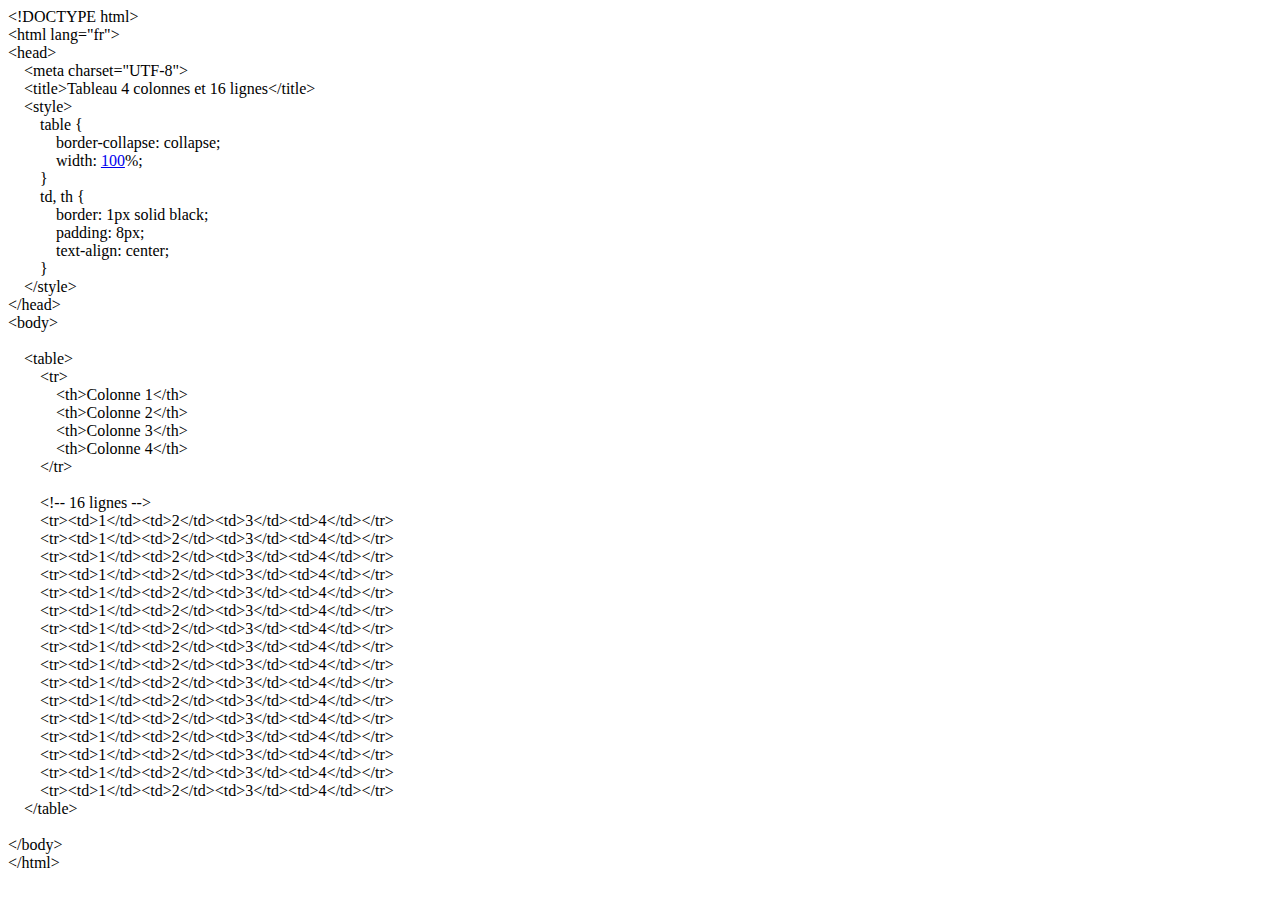
<file: bluetooth_content_share.html>
<html><head><meta http-equiv="Content-Type" content="text/html; charset=UTF-8"/></head><body>&lt;!DOCTYPE html&gt;<br>&lt;html lang="fr"&gt;<br>&lt;head&gt;<br>&nbsp;&nbsp;&nbsp; &lt;meta charset="UTF-8"&gt;<br>&nbsp;&nbsp;&nbsp; &lt;title&gt;Tableau 4 colonnes et 16 lignes&lt;/title&gt;<br>&nbsp;&nbsp;&nbsp; &lt;style&gt;<br>&nbsp;&nbsp;&nbsp;&nbsp;&nbsp;&nbsp;&nbsp; table {<br>&nbsp;&nbsp;&nbsp;&nbsp;&nbsp;&nbsp;&nbsp;&nbsp;&nbsp;&nbsp;&nbsp; border-collapse: collapse;<br>&nbsp;&nbsp;&nbsp;&nbsp;&nbsp;&nbsp;&nbsp;&nbsp;&nbsp;&nbsp;&nbsp; width: <a href="tel:100">100</a>%;<br>&nbsp;&nbsp;&nbsp;&nbsp;&nbsp;&nbsp;&nbsp; }<br>&nbsp;&nbsp;&nbsp;&nbsp;&nbsp;&nbsp;&nbsp; td, th {<br>&nbsp;&nbsp;&nbsp;&nbsp;&nbsp;&nbsp;&nbsp;&nbsp;&nbsp;&nbsp;&nbsp; border: 1px solid black;<br>&nbsp;&nbsp;&nbsp;&nbsp;&nbsp;&nbsp;&nbsp;&nbsp;&nbsp;&nbsp;&nbsp; padding: 8px;<br>&nbsp;&nbsp;&nbsp;&nbsp;&nbsp;&nbsp;&nbsp;&nbsp;&nbsp;&nbsp;&nbsp; text-align: center;<br>&nbsp;&nbsp;&nbsp;&nbsp;&nbsp;&nbsp;&nbsp; }<br>&nbsp;&nbsp;&nbsp; &lt;/style&gt;<br>&lt;/head&gt;<br>&lt;body&gt;<br><br>&nbsp;&nbsp;&nbsp; &lt;table&gt;<br>&nbsp;&nbsp;&nbsp;&nbsp;&nbsp;&nbsp;&nbsp; &lt;tr&gt;<br>&nbsp;&nbsp;&nbsp;&nbsp;&nbsp;&nbsp;&nbsp;&nbsp;&nbsp;&nbsp;&nbsp; &lt;th&gt;Colonne 1&lt;/th&gt;<br>&nbsp;&nbsp;&nbsp;&nbsp;&nbsp;&nbsp;&nbsp;&nbsp;&nbsp;&nbsp;&nbsp; &lt;th&gt;Colonne 2&lt;/th&gt;<br>&nbsp;&nbsp;&nbsp;&nbsp;&nbsp;&nbsp;&nbsp;&nbsp;&nbsp;&nbsp;&nbsp; &lt;th&gt;Colonne 3&lt;/th&gt;<br>&nbsp;&nbsp;&nbsp;&nbsp;&nbsp;&nbsp;&nbsp;&nbsp;&nbsp;&nbsp;&nbsp; &lt;th&gt;Colonne 4&lt;/th&gt;<br>&nbsp;&nbsp;&nbsp;&nbsp;&nbsp;&nbsp;&nbsp; &lt;/tr&gt;<br><br>&nbsp;&nbsp;&nbsp;&nbsp;&nbsp;&nbsp;&nbsp; &lt;!-- 16 lignes --&gt;<br>&nbsp;&nbsp;&nbsp;&nbsp;&nbsp;&nbsp;&nbsp; &lt;tr&gt;&lt;td&gt;1&lt;/td&gt;&lt;td&gt;2&lt;/td&gt;&lt;td&gt;3&lt;/td&gt;&lt;td&gt;4&lt;/td&gt;&lt;/tr&gt;<br>&nbsp;&nbsp;&nbsp;&nbsp;&nbsp;&nbsp;&nbsp; &lt;tr&gt;&lt;td&gt;1&lt;/td&gt;&lt;td&gt;2&lt;/td&gt;&lt;td&gt;3&lt;/td&gt;&lt;td&gt;4&lt;/td&gt;&lt;/tr&gt;<br>&nbsp;&nbsp;&nbsp;&nbsp;&nbsp;&nbsp;&nbsp; &lt;tr&gt;&lt;td&gt;1&lt;/td&gt;&lt;td&gt;2&lt;/td&gt;&lt;td&gt;3&lt;/td&gt;&lt;td&gt;4&lt;/td&gt;&lt;/tr&gt;<br>&nbsp;&nbsp;&nbsp;&nbsp;&nbsp;&nbsp;&nbsp; &lt;tr&gt;&lt;td&gt;1&lt;/td&gt;&lt;td&gt;2&lt;/td&gt;&lt;td&gt;3&lt;/td&gt;&lt;td&gt;4&lt;/td&gt;&lt;/tr&gt;<br>&nbsp;&nbsp;&nbsp;&nbsp;&nbsp;&nbsp;&nbsp; &lt;tr&gt;&lt;td&gt;1&lt;/td&gt;&lt;td&gt;2&lt;/td&gt;&lt;td&gt;3&lt;/td&gt;&lt;td&gt;4&lt;/td&gt;&lt;/tr&gt;<br>&nbsp;&nbsp;&nbsp;&nbsp;&nbsp;&nbsp;&nbsp; &lt;tr&gt;&lt;td&gt;1&lt;/td&gt;&lt;td&gt;2&lt;/td&gt;&lt;td&gt;3&lt;/td&gt;&lt;td&gt;4&lt;/td&gt;&lt;/tr&gt;<br>&nbsp;&nbsp;&nbsp;&nbsp;&nbsp;&nbsp;&nbsp; &lt;tr&gt;&lt;td&gt;1&lt;/td&gt;&lt;td&gt;2&lt;/td&gt;&lt;td&gt;3&lt;/td&gt;&lt;td&gt;4&lt;/td&gt;&lt;/tr&gt;<br>&nbsp;&nbsp;&nbsp;&nbsp;&nbsp;&nbsp;&nbsp; &lt;tr&gt;&lt;td&gt;1&lt;/td&gt;&lt;td&gt;2&lt;/td&gt;&lt;td&gt;3&lt;/td&gt;&lt;td&gt;4&lt;/td&gt;&lt;/tr&gt;<br>&nbsp;&nbsp;&nbsp;&nbsp;&nbsp;&nbsp;&nbsp; &lt;tr&gt;&lt;td&gt;1&lt;/td&gt;&lt;td&gt;2&lt;/td&gt;&lt;td&gt;3&lt;/td&gt;&lt;td&gt;4&lt;/td&gt;&lt;/tr&gt;<br>&nbsp;&nbsp;&nbsp;&nbsp;&nbsp;&nbsp;&nbsp; &lt;tr&gt;&lt;td&gt;1&lt;/td&gt;&lt;td&gt;2&lt;/td&gt;&lt;td&gt;3&lt;/td&gt;&lt;td&gt;4&lt;/td&gt;&lt;/tr&gt;<br>&nbsp;&nbsp;&nbsp;&nbsp;&nbsp;&nbsp;&nbsp; &lt;tr&gt;&lt;td&gt;1&lt;/td&gt;&lt;td&gt;2&lt;/td&gt;&lt;td&gt;3&lt;/td&gt;&lt;td&gt;4&lt;/td&gt;&lt;/tr&gt;<br>&nbsp;&nbsp;&nbsp;&nbsp;&nbsp;&nbsp;&nbsp; &lt;tr&gt;&lt;td&gt;1&lt;/td&gt;&lt;td&gt;2&lt;/td&gt;&lt;td&gt;3&lt;/td&gt;&lt;td&gt;4&lt;/td&gt;&lt;/tr&gt;<br>&nbsp;&nbsp;&nbsp;&nbsp;&nbsp;&nbsp;&nbsp; &lt;tr&gt;&lt;td&gt;1&lt;/td&gt;&lt;td&gt;2&lt;/td&gt;&lt;td&gt;3&lt;/td&gt;&lt;td&gt;4&lt;/td&gt;&lt;/tr&gt;<br>&nbsp;&nbsp;&nbsp;&nbsp;&nbsp;&nbsp;&nbsp; &lt;tr&gt;&lt;td&gt;1&lt;/td&gt;&lt;td&gt;2&lt;/td&gt;&lt;td&gt;3&lt;/td&gt;&lt;td&gt;4&lt;/td&gt;&lt;/tr&gt;<br>&nbsp;&nbsp;&nbsp;&nbsp;&nbsp;&nbsp;&nbsp; &lt;tr&gt;&lt;td&gt;1&lt;/td&gt;&lt;td&gt;2&lt;/td&gt;&lt;td&gt;3&lt;/td&gt;&lt;td&gt;4&lt;/td&gt;&lt;/tr&gt;<br>&nbsp;&nbsp;&nbsp;&nbsp;&nbsp;&nbsp;&nbsp; &lt;tr&gt;&lt;td&gt;1&lt;/td&gt;&lt;td&gt;2&lt;/td&gt;&lt;td&gt;3&lt;/td&gt;&lt;td&gt;4&lt;/td&gt;&lt;/tr&gt;<br>&nbsp;&nbsp;&nbsp; &lt;/table&gt;<br><br>&lt;/body&gt;<br>&lt;/html&gt;</body></html>
</file>
